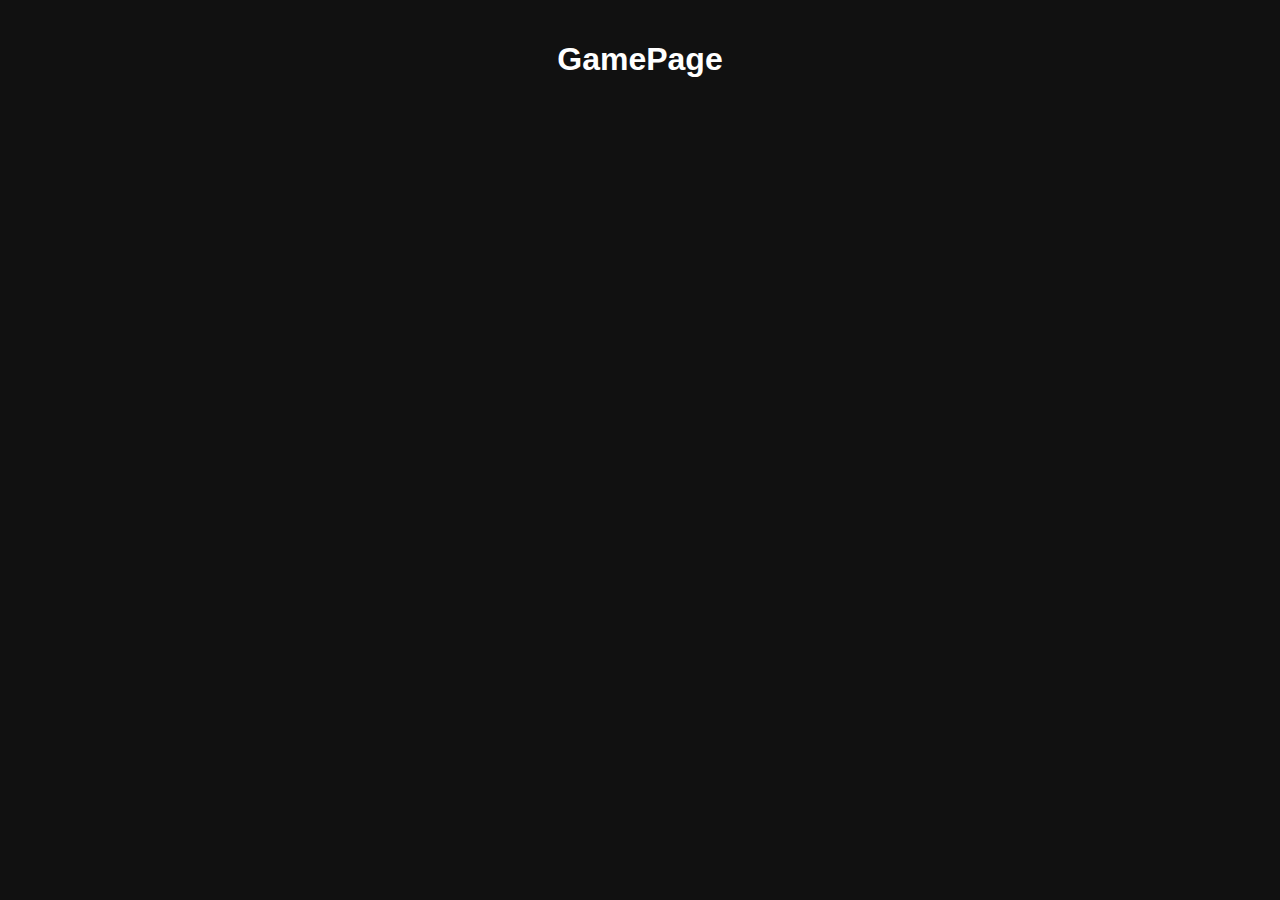
<file: index.html>
<!DOCTYPE html>
<html lang="en">
<head>
  <meta charset="UTF-8" />
  <meta name="viewport" content="width=device-width, initial-scale=1.0" />
  <title>GamePage</title>
  <link rel="stylesheet" href="style.css" />
</head>
<body>
  <h1>GamePage</h1>
  <div id="games-grid"></div>
  <script src="script.js"></script>
</body>
</html>
</file>
<file: style.css>
body {
  font-family: sans-serif;
  background: #111;
  color: #fff;
  text-align: center;
  margin: 0;
  padding: 20px;
}

.grid {
  display: grid;
  grid-template-columns: repeat(auto-fit, minmax(220px, 1fr));
  gap: 20px;
  margin-top: 30px;
}

.card {
  background: #222;
  border-radius: 12px;
  padding: 10px;
  transition: transform 0.2s;
}

.card:hover {
  transform: scale(1.05);
}

.card img {
  width: 100%;
  border-radius: 8px;
}

.card h2 {
  margin: 10px 0 5px;
}

.card p {
  color: #ccc;
  font-size: 0.9em;
}
</file>
